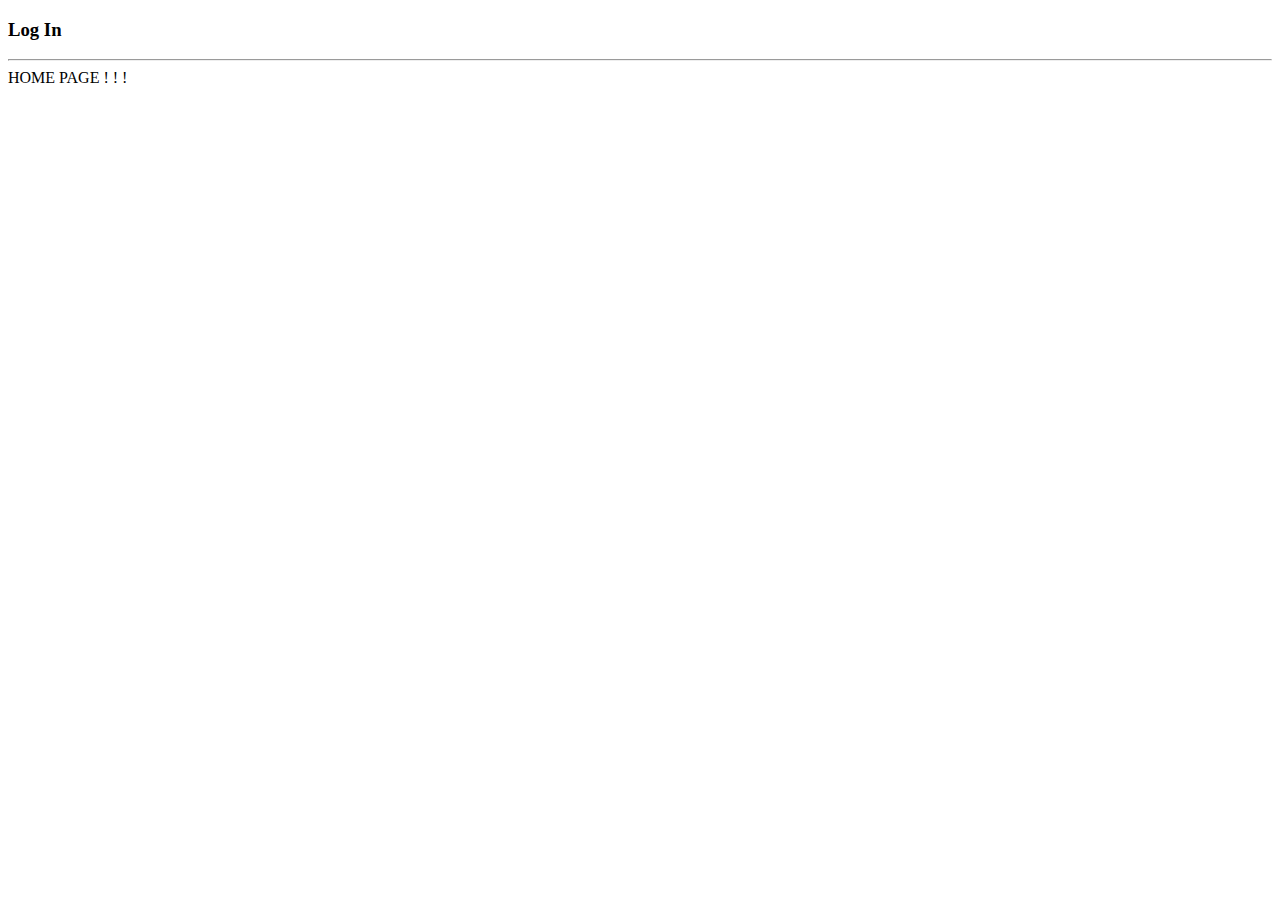
<file: app/templates/home.html>
<!DOCTYPE html>
<html lang="en">
  <head>
    <meta charset="utf-8">
    <title>login page</title>
    <meta name="description" content="">
    <meta name="author" content="">

</head>
<body>
    <div id="overview" class="sixteen columns">
        <h3>Log In</h3>
        <hr />
    </div>
    
    <div class="eight columns" id="col1">

        HOME PAGE ! ! !

    </div><!-- col1 -->
</body>
</html>
</file>
